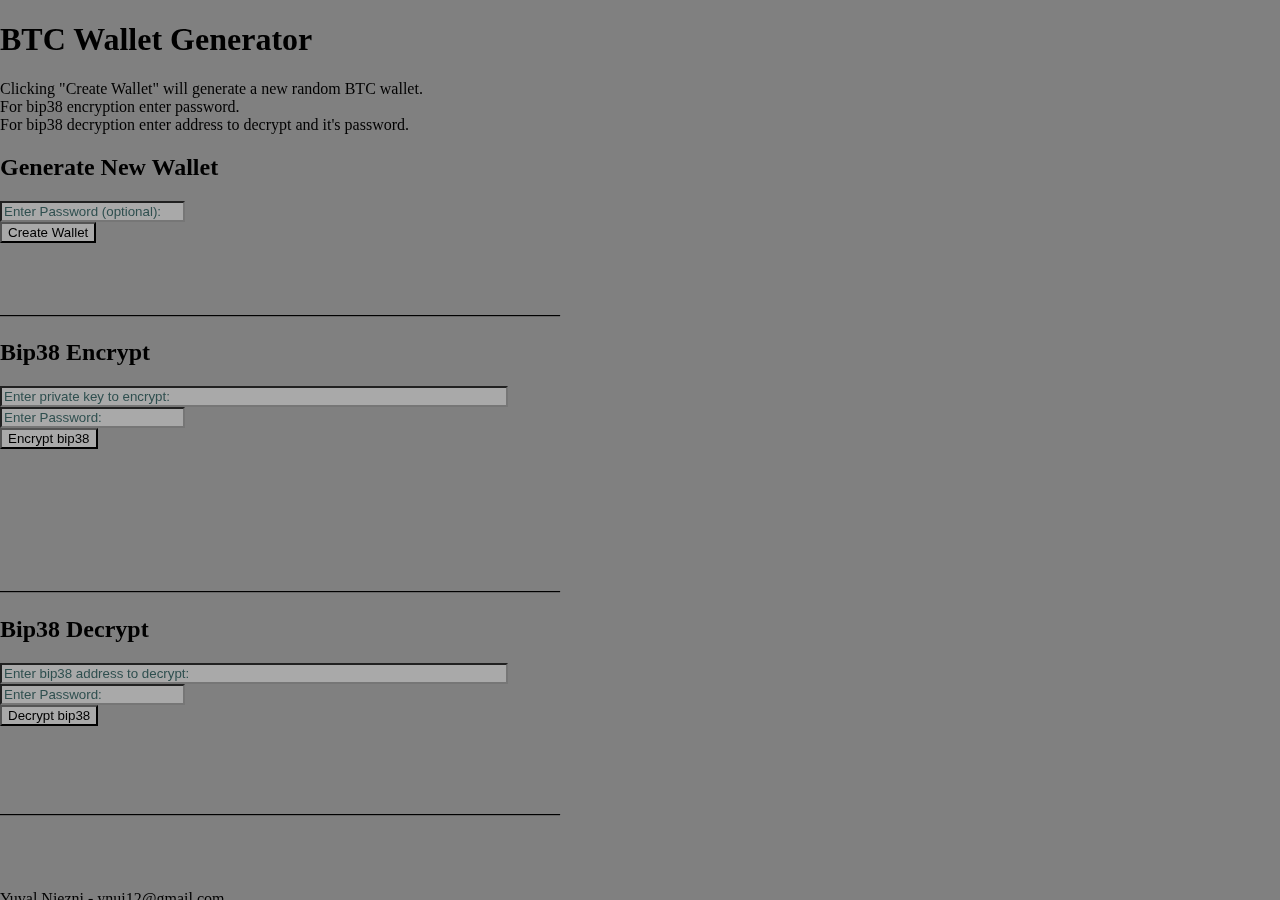
<file: index.html>
<!DOCTYPE html>
<html>
<body>
<head>
    <script src="./index.js"></script>
    <script src="src/jquery-3.2.1.js"></script>
    <script src="src/bitcoinjs-3.3.2.js"></script>
    <script src="src/jsbip39.js"></script>
    <script src="src/sjcl-bip39.js"></script>
    <script src="src/wordlist_english.js"></script>
    <script src="src/biginteger.js"></script>
    <script src="src/index.js"></script>
    <script src="src/bitcoin.js"></script>
    <script src="src/qrcode.js"></script>
    <link rel="stylesheet" type="text/css" href="./style.css">
</head>
<div class="split left">
        <h1>BTC Wallet Generator</h1>
        Clicking "Create Wallet" will generate a new random BTC wallet.
        <br>
        For bip38 encryption enter password.
        <br>
        For bip38 decryption enter address to decrypt and it's password.
        <br>
        
        <h2>Generate New Wallet</h2>
        <input id="autoPassword" type="text" placeholder="Enter Password (optional):"/>
        <br>
        <button onclick="Start()">Create Wallet</button>
        
        <br><br><br>
        <h4>______________________________________________________________________</h4>
        <h2>Bip38 Encrypt</h2>
        <input id="addToEncrypt" type="text" placeholder="Enter private key to encrypt:" style="width: 500px;"/>
        <br>
        <input id="passToEncrypt" type="text" placeholder="Enter Password:"/>
        <br>
        <button onclick="encryptBip38(addToEncrypt.value,passToEncrypt.value)">Encrypt bip38</button>
        <br>
        <br><br>
        <p id="t_bip38FromInput"/>
        <p id="qr_bip38FromInput"/>
        <br><br><br>
        <h4>______________________________________________________________________</h4>
        <h2>Bip38 Decrypt</h2>
        <input id="addToDecrypt" typ="text" placeholder="Enter bip38 address to decrypt:" style="width: 500px;"/>
        <br>
        <input id="passToDecrypt" type="text" placeholder="Enter Password:"/>
        <br>
        <button onclick="decryptBip38(addToDecrypt.value,passToDecrypt.value)">Decrypt bip38</button>
        <p id="t_decryptedBip38"/>
        <br><br>
        <h4>______________________________________________________________________</h4>
        <br><br>
        <p>Yuval Niezni - ynui12@gmail.com</p>
</div>
<div class="split right">
        <p id="t_seed"/>
        <p id="t_add"/>
        <p id="qr_add"/>
        <p id="t_pk"/>
        <p id="qr_pk"/>
        <p id="t_bip38pk"/>
        <p id="qr_bip38"/>
        <p id="t_password"/>
</div>

</body>
</html>
</file>
<file: style.css>
html{
    font-family: cursive;
	background-color: gray;
}

input{
	background-color: darkgrey;
    -webkit-text-fill-color: darkslategray;
}

button{
	background-color: darkgray;
}

.split {
    height: 100%;
    width: 50%;
    position: fixed;
    z-index: 1;
    top: 0;
    overflow-x: hidden;
  }
  
  /* Control the left side */
  .left {
    left: 0;
  }
  
  /* Control the right side */
  .right {
    right: 0;
	text-align: -webkit-center;
  }

  .bottom{
      bottom: 0;
  }

  .btn-default,.btn-primary,.btn-success,.btn-info,.btn-warning,.btn-danger{text-shadow:0 -1px 0 rgba(0,0,0,.2);-webkit-box-shadow:inset 0 1px 0 rgba(255,255,255,.15),0 1px 1px rgba(0,0,0,.075);box-shadow:inset 0 1px 0 rgba(255,255,255,.15),0 1px 1px rgba(0,0,0,.075)}.btn-default:active,.btn-primary:active,.btn-success:active,.btn-info:active,.btn-warning:active,.btn-danger:active,.btn-default.active,.btn-primary.active,.btn-success.active,.btn-info.active,.btn-warning.active,.btn-danger.active{-webkit-box-shadow:inset 0 3px 5px rgba(0,0,0,.125);box-shadow:inset 0 3px 5px rgba(0,0,0,.125)}.btn:active,.btn.active{background-image:none}.btn-default{background-image:-webkit-linear-gradient(top,#fff 0,#e0e0e0 100%);background-image:linear-gradient(to bottom,#fff 0,#e0e0e0 100%);filter:progid:DXImageTransform.Microsoft.gradient(startColorstr='#ffffffff', endColorstr='#ffe0e0e0', GradientType=0);filter:progid:DXImageTransform.Microsoft.gradient(enabled=false);background-repeat:repeat-x;border-color:#dbdbdb;text-shadow:0 1px 0 #fff;border-color:#ccc}.btn-default:hover,.btn-default:focus{background-color:#e0e0e0;background-position:0 -15px}.btn-default:active,.btn-default.active{background-color:#e0e0e0;border-color:#dbdbdb}.btn-primary{background-image:-webkit-linear-gradient(top,#428bca 0,#2d6ca2 100%);background-image:linear-gradient(to bottom,#428bca 0,#2d6ca2 100%);filter:progid:DXImageTransform.Microsoft.gradient(startColorstr='#ff428bca', endColorstr='#ff2d6ca2', GradientType=0);filter:progid:DXImageTransform.Microsoft.gradient(enabled=false);background-repeat:repeat-x;border-color:#2b669a}.btn-primary:hover,.btn-primary:focus{background-color:#2d6ca2;background-position:0 -15px}.btn-primary:active,.btn-primary.active{background-color:#2d6ca2;border-color:#2b669a}.btn-success{background-image:-webkit-linear-gradient(top,#5cb85c 0,#419641 100%);background-image:linear-gradient(to bottom,#5cb85c 0,#419641 100%);filter:progid:DXImageTransform.Microsoft.gradient(startColorstr='#ff5cb85c', endColorstr='#ff419641', GradientType=0);filter:progid:DXImageTransform.Microsoft.gradient(enabled=false);background-repeat:repeat-x;border-color:#3e8f3e}.btn-success:hover,.btn-success:focus{background-color:#419641;background-position:0 -15px}.btn-success:active,.btn-success.active{background-color:#419641;border-color:#3e8f3e}.btn-info{background-image:-webkit-linear-gradient(top,#5bc0de 0,#2aabd2 100%);background-image:linear-gradient(to bottom,#5bc0de 0,#2aabd2 100%);filter:progid:DXImageTransform.Microsoft.gradient(startColorstr='#ff5bc0de', endColorstr='#ff2aabd2', GradientType=0);filter:progid:DXImageTransform.Microsoft.gradient(enabled=false);background-repeat:repeat-x;border-color:#28a4c9}.btn-info:hover,.btn-info:focus{background-color:#2aabd2;background-position:0 -15px}.btn-info:active,.btn-info.active{background-color:#2aabd2;border-color:#28a4c9}.btn-warning{background-image:-webkit-linear-gradient(top,#f0ad4e 0,#eb9316 100%);background-image:linear-gradient(to bottom,#f0ad4e 0,#eb9316 100%);filter:progid:DXImageTransform.Microsoft.gradient(startColorstr='#fff0ad4e', endColorstr='#ffeb9316', GradientType=0);filter:progid:DXImageTransform.Microsoft.gradient(enabled=false);background-repeat:repeat-x;border-color:#e38d13}.btn-warning:hover,.btn-warning:focus{background-color:#eb9316;background-position:0 -15px}.btn-warning:active,.btn-warning.active{background-color:#eb9316;border-color:#e38d13}.btn-danger{background-image:-webkit-linear-gradient(top,#d9534f 0,#c12e2a 100%);background-image:linear-gradient(to bottom,#d9534f 0,#c12e2a 100%);filter:progid:DXImageTransform.Microsoft.gradient(startColorstr='#ffd9534f', endColorstr='#ffc12e2a', GradientType=0);filter:progid:DXImageTransform.Microsoft.gradient(enabled=false);background-repeat:repeat-x;border-color:#b92c28}.btn-danger:hover,.btn-danger:focus{background-color:#c12e2a;background-position:0 -15px}.btn-danger:active,.btn-danger.active{background-color:#c12e2a;border-color:#b92c28}.thumbnail,.img-thumbnail{-webkit-box-shadow:0 1px 2px rgba(0,0,0,.075);box-shadow:0 1px 2px rgba(0,0,0,.075)}.dropdown-menu>li>a:hover,.dropdown-menu>li>a:focus{background-image:-webkit-linear-gradient(top,#f5f5f5 0,#e8e8e8 100%);background-image:linear-gradient(to bottom,#f5f5f5 0,#e8e8e8 100%);background-repeat:repeat-x;filter:progid:DXImageTransform.Microsoft.gradient(startColorstr='#fff5f5f5', endColorstr='#ffe8e8e8', GradientType=0);background-color:#e8e8e8}.dropdown-menu>.active>a,.dropdown-menu>.active>a:hover,.dropdown-menu>.active>a:focus{background-image:-webkit-linear-gradient(top,#428bca 0,#357ebd 100%);background-image:linear-gradient(to bottom,#428bca 0,#357ebd 100%);background-repeat:repeat-x;filter:progid:DXImageTransform.Microsoft.gradient(startColorstr='#ff428bca', endColorstr='#ff357ebd', GradientType=0);background-color:#357ebd}.navbar-default{background-image:-webkit-linear-gradient(top,#fff 0,#f8f8f8 100%);background-image:linear-gradient(to bottom,#fff 0,#f8f8f8 100%);background-repeat:repeat-x;filter:progid:DXImageTransform.Microsoft.gradient(startColorstr='#ffffffff', endColorstr='#fff8f8f8', GradientType=0);filter:progid:DXImageTransform.Microsoft.gradient(enabled=false);border-radius:4px;-webkit-box-shadow:inset 0 1px 0 rgba(255,255,255,.15),0 1px 5px rgba(0,0,0,.075);box-shadow:inset 0 1px 0 rgba(255,255,255,.15),0 1px 5px rgba(0,0,0,.075)}.navbar-default .navbar-nav>.active>a{background-image:-webkit-linear-gradient(top,#ebebeb 0,#f3f3f3 100%);background-image:linear-gradient(to bottom,#ebebeb 0,#f3f3f3 100%);background-repeat:repeat-x;filter:progid:DXImageTransform.Microsoft.gradient(startColorstr='#ffebebeb', endColorstr='#fff3f3f3', GradientType=0);-webkit-box-shadow:inset 0 3px 9px rgba(0,0,0,.075);box-shadow:inset 0 3px 9px rgba(0,0,0,.075)}.navbar-brand,.navbar-nav>li>a{text-shadow:0 1px 0 rgba(255,255,255,.25)}.navbar-inverse{background-image:-webkit-linear-gradient(top,#3c3c3c 0,#222 100%);background-image:linear-gradient(to bottom,#3c3c3c 0,#222 100%);background-repeat:repeat-x;filter:progid:DXImageTransform.Microsoft.gradient(startColorstr='#ff3c3c3c', endColorstr='#ff222222', GradientType=0);filter:progid:DXImageTransform.Microsoft.gradient(enabled=false)}.navbar-inverse .navbar-nav>.active>a{background-image:-webkit-linear-gradient(top,#222 0,#282828 100%);background-image:linear-gradient(to bottom,#222 0,#282828 100%);background-repeat:repeat-x;filter:progid:DXImageTransform.Microsoft.gradient(startColorstr='#ff222222', endColorstr='#ff282828', GradientType=0);-webkit-box-shadow:inset 0 3px 9px rgba(0,0,0,.25);box-shadow:inset 0 3px 9px rgba(0,0,0,.25)}.navbar-inverse .navbar-brand,.navbar-inverse .navbar-nav>li>a{text-shadow:0 -1px 0 rgba(0,0,0,.25)}.navbar-static-top,.navbar-fixed-top,.navbar-fixed-bottom{border-radius:0}.alert{text-shadow:0 1px 0 rgba(255,255,255,.2);-webkit-box-shadow:inset 0 1px 0 rgba(255,255,255,.25),0 1px 2px rgba(0,0,0,.05);box-shadow:inset 0 1px 0 rgba(255,255,255,.25),0 1px 2px rgba(0,0,0,.05)}.alert-success{background-image:-webkit-linear-gradient(top,#dff0d8 0,#c8e5bc 100%);background-image:linear-gradient(to bottom,#dff0d8 0,#c8e5bc 100%);background-repeat:repeat-x;filter:progid:DXImageTransform.Microsoft.gradient(startColorstr='#ffdff0d8', endColorstr='#ffc8e5bc', GradientType=0);border-color:#b2dba1}.alert-info{background-image:-webkit-linear-gradient(top,#d9edf7 0,#b9def0 100%);background-image:linear-gradient(to bottom,#d9edf7 0,#b9def0 100%);background-repeat:repeat-x;filter:progid:DXImageTransform.Microsoft.gradient(startColorstr='#ffd9edf7', endColorstr='#ffb9def0', GradientType=0);border-color:#9acfea}.alert-warning{background-image:-webkit-linear-gradient(top,#fcf8e3 0,#f8efc0 100%);background-image:linear-gradient(to bottom,#fcf8e3 0,#f8efc0 100%);background-repeat:repeat-x;filter:progid:DXImageTransform.Microsoft.gradient(startColorstr='#fffcf8e3', endColorstr='#fff8efc0', GradientType=0);border-color:#f5e79e}.alert-danger{background-image:-webkit-linear-gradient(top,#f2dede 0,#e7c3c3 100%);background-image:linear-gradient(to bottom,#f2dede 0,#e7c3c3 100%);background-repeat:repeat-x;filter:progid:DXImageTransform.Microsoft.gradient(startColorstr='#fff2dede', endColorstr='#ffe7c3c3', GradientType=0);border-color:#dca7a7}.progress{background-image:-webkit-linear-gradient(top,#ebebeb 0,#f5f5f5 100%);background-image:linear-gradient(to bottom,#ebebeb 0,#f5f5f5 100%);background-repeat:repeat-x;filter:progid:DXImageTransform.Microsoft.gradient(startColorstr='#ffebebeb', endColorstr='#fff5f5f5', GradientType=0)}.progress-bar{background-image:-webkit-linear-gradient(top,#428bca 0,#3071a9 100%);background-image:linear-gradient(to bottom,#428bca 0,#3071a9 100%);background-repeat:repeat-x;filter:progid:DXImageTransform.Microsoft.gradient(startColorstr='#ff428bca', endColorstr='#ff3071a9', GradientType=0)}.progress-bar-success{background-image:-webkit-linear-gradient(top,#5cb85c 0,#449d44 100%);background-image:linear-gradient(to bottom,#5cb85c 0,#449d44 100%);background-repeat:repeat-x;filter:progid:DXImageTransform.Microsoft.gradient(startColorstr='#ff5cb85c', endColorstr='#ff449d44', GradientType=0)}.progress-bar-info{background-image:-webkit-linear-gradient(top,#5bc0de 0,#31b0d5 100%);background-image:linear-gradient(to bottom,#5bc0de 0,#31b0d5 100%);background-repeat:repeat-x;filter:progid:DXImageTransform.Microsoft.gradient(startColorstr='#ff5bc0de', endColorstr='#ff31b0d5', GradientType=0)}.progress-bar-warning{background-image:-webkit-linear-gradient(top,#f0ad4e 0,#ec971f 100%);background-image:linear-gradient(to bottom,#f0ad4e 0,#ec971f 100%);background-repeat:repeat-x;filter:progid:DXImageTransform.Microsoft.gradient(startColorstr='#fff0ad4e', endColorstr='#ffec971f', GradientType=0)}.progress-bar-danger{background-image:-webkit-linear-gradient(top,#d9534f 0,#c9302c 100%);background-image:linear-gradient(to bottom,#d9534f 0,#c9302c 100%);background-repeat:repeat-x;filter:progid:DXImageTransform.Microsoft.gradient(startColorstr='#ffd9534f', endColorstr='#ffc9302c', GradientType=0)}.list-group{border-radius:4px;-webkit-box-shadow:0 1px 2px rgba(0,0,0,.075);box-shadow:0 1px 2px rgba(0,0,0,.075)}.list-group-item.active,.list-group-item.active:hover,.list-group-item.active:focus{text-shadow:0 -1px 0 #3071a9;background-image:-webkit-linear-gradient(top,#428bca 0,#3278b3 100%);background-image:linear-gradient(to bottom,#428bca 0,#3278b3 100%);background-repeat:repeat-x;filter:progid:DXImageTransform.Microsoft.gradient(startColorstr='#ff428bca', endColorstr='#ff3278b3', GradientType=0);border-color:#3278b3}.panel{-webkit-box-shadow:0 1px 2px rgba(0,0,0,.05);box-shadow:0 1px 2px rgba(0,0,0,.05)}.panel-default>.panel-heading{background-image:-webkit-linear-gradient(top,#f5f5f5 0,#e8e8e8 100%);background-image:linear-gradient(to bottom,#f5f5f5 0,#e8e8e8 100%);background-repeat:repeat-x;filter:progid:DXImageTransform.Microsoft.gradient(startColorstr='#fff5f5f5', endColorstr='#ffe8e8e8', GradientType=0)}.panel-primary>.panel-heading{background-image:-webkit-linear-gradient(top,#428bca 0,#357ebd 100%);background-image:linear-gradient(to bottom,#428bca 0,#357ebd 100%);background-repeat:repeat-x;filter:progid:DXImageTransform.Microsoft.gradient(startColorstr='#ff428bca', endColorstr='#ff357ebd', GradientType=0)}.panel-success>.panel-heading{background-image:-webkit-linear-gradient(top,#dff0d8 0,#d0e9c6 100%);background-image:linear-gradient(to bottom,#dff0d8 0,#d0e9c6 100%);background-repeat:repeat-x;filter:progid:DXImageTransform.Microsoft.gradient(startColorstr='#ffdff0d8', endColorstr='#ffd0e9c6', GradientType=0)}.panel-info>.panel-heading{background-image:-webkit-linear-gradient(top,#d9edf7 0,#c4e3f3 100%);background-image:linear-gradient(to bottom,#d9edf7 0,#c4e3f3 100%);background-repeat:repeat-x;filter:progid:DXImageTransform.Microsoft.gradient(startColorstr='#ffd9edf7', endColorstr='#ffc4e3f3', GradientType=0)}.panel-warning>.panel-heading{background-image:-webkit-linear-gradient(top,#fcf8e3 0,#faf2cc 100%);background-image:linear-gradient(to bottom,#fcf8e3 0,#faf2cc 100%);background-repeat:repeat-x;filter:progid:DXImageTransform.Microsoft.gradient(startColorstr='#fffcf8e3', endColorstr='#fffaf2cc', GradientType=0)}.panel-danger>.panel-heading{background-image:-webkit-linear-gradient(top,#f2dede 0,#ebcccc 100%);background-image:linear-gradient(to bottom,#f2dede 0,#ebcccc 100%);background-repeat:repeat-x;filter:progid:DXImageTransform.Microsoft.gradient(startColorstr='#fff2dede', endColorstr='#ffebcccc', GradientType=0)}.well{background-image:-webkit-linear-gradient(top,#e8e8e8 0,#f5f5f5 100%);background-image:linear-gradient(to bottom,#e8e8e8 0,#f5f5f5 100%);background-repeat:repeat-x;filter:progid:DXImageTransform.Microsoft.gradient(startColorstr='#ffe8e8e8', endColorstr='#fff5f5f5', GradientType=0);border-color:#dcdcdc;-webkit-box-shadow:inset 0 1px 3px rgba(0,0,0,.05),0 1px 0 rgba(255,255,255,.1);box-shadow:inset 0 1px 3px rgba(0,0,0,.05),0 1px 0 rgba(255,255,255,.1)}
  .slogan,.slogan a{color:#999}#header logo,body{margin:0;padding:0}#header{padding-top:30px}#header_line{border-bottom:1px solid #399;margin:5px 3px 10px 0}.slogan{margin-left:10px;margin-bottom:20px}p a:link,p a:visited{color:#399;text-decoration:none}p a:active,p a:hover{color:#C60}.subtitle{font-size:1.6em}.too_et li,.too_et p{line-height:2em;font-size:1.2em}.box_title p,.too_para p{line-height:1.6em}.tooplate_info{color:#C00}form label{font-size:1.2em;font-weight:100}.box_title h2,.wix_text_box{font-size:16px}.form_field{border:1px solid #999;padding:8px;margin-top:5px;margin-bottom:15px;width:95%;max-width:450px}.tooplate_one{padding:0 20px}.box_title{text-align:center;color:#333;margin-top:5px;margin-bottom:40px}.bottom_text_box,.wix_box,.wix_text_box{margin-bottom:20px}.box_title p{text-align:left;height:90px}.bottom_text_box,.footer,.wix_banner,.wix_box_title,.wix_text_box{text-align:center}.bottom_text_box,.wix_text_box{color:#399}.wix_box img{max-width:100%;height:auto}.wix_box_title{color:#428BCA;margin-top:5px}.wix_banner{overflow:hidden}#live-view{left:0;top:0;width:100%;height:100%}.space10{margin-top:10px}.space20{margin-top:20px}.space30{margin-top:30px}.btn-paging{margin-left:10px;margin-top:5px;margin-bottom:5px}.btn-margin{float:left;margin-right:20px;margin-top:10px;margin-bottom:10px}.row ul{padding-left:30px}.clear{clear:both}.float_left{float:left}.float_right{float:right}.img_left_gallery{float:left;margin:12px;padding:8px;border:1px solid #CCC}.img_left{float:left;margin-right:20px;margin-bottom:15px}.img_right{float:right;margin:0 0 15px 20px}.footer{margin-top:20px;border-top:1px solid #DDD;padding:20px 0}.tooplate_nav{margin-top:15px;margin-bottom:5px}.tooplate_nav>li{display:inline-block;margin-top:8px;margin-bottom:4px}.tooplate_nav>li>a{margin-left:12px;margin-right:0;padding-right:12px;padding-left:12px;font-size:16px;color:#399;border:1px solid;border-radius:5px}.tooplate_nav>li>a:focus,.tooplate_nav>li>a:hover{background-color:transparent;color:#C60;border-color:#C60}.tooplate_nav>.active>a,.tooplate_nav>.active>a:focus,.tooplate_nav>.active>a:hover{color:#C60;border-color:#C60}@media (min-width:768px){.logo{float:left}.tooplate_nav{float:right}}@media (max-width:768px){.box_title{max-height:130px;overflow:hidden}.box_title h2{font-size:14px}.box_title p{font-size:12px}}@media (max-width:680px){#live-view{left:0;top:0;width:100%;height:100%}}
</file>
